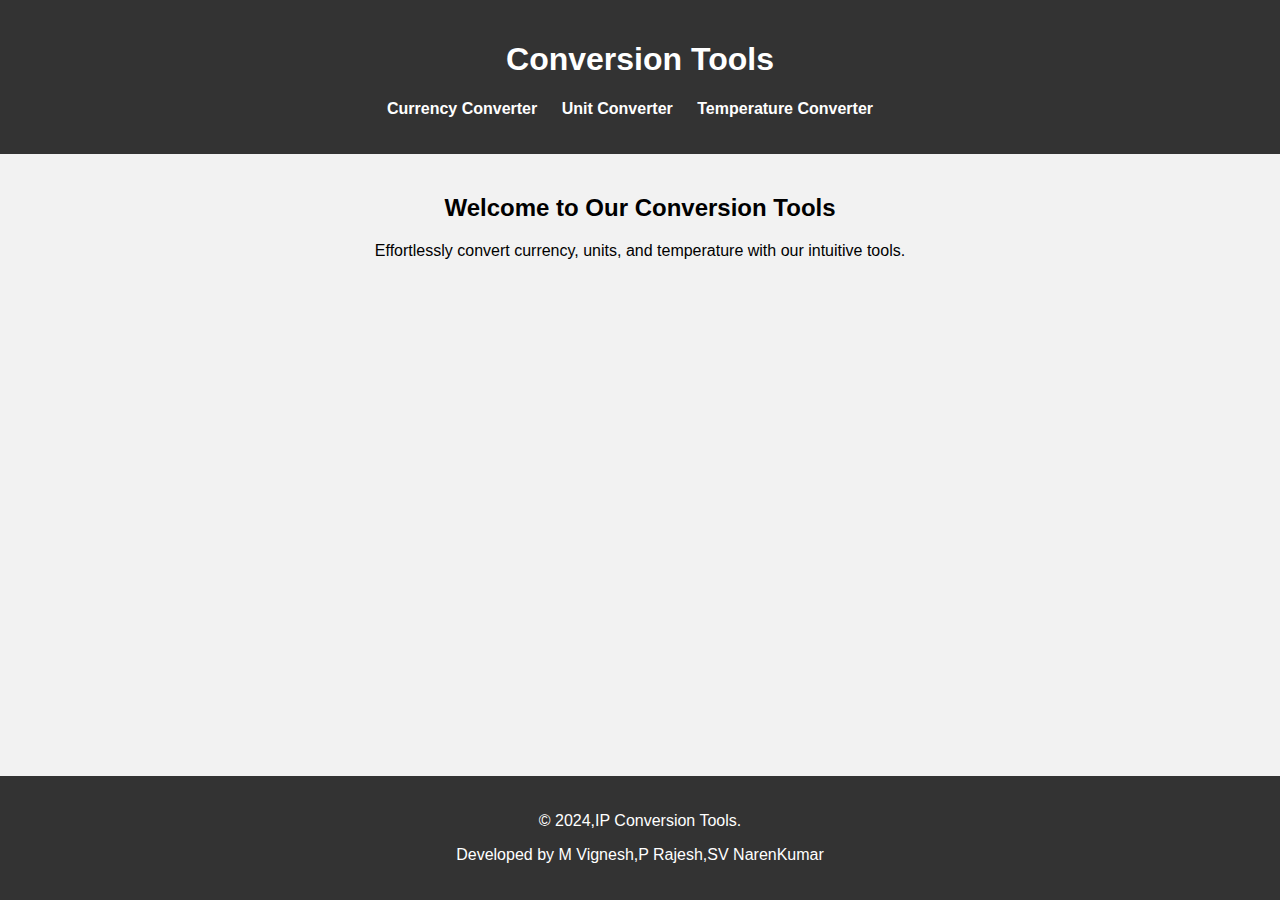
<file: index.html>
<!DOCTYPE html>
<html lang="en">
<head>
    <meta charset="UTF-8">
    <meta name="viewport" content="width=device-width, initial-scale=1.0">
    <title>IP Conversion Tools</title>
    <link rel="stylesheet" href="Landing.css">
</head>
<body>

<header>
    <h1>Conversion Tools</h1>
    <nav>
        <ul>
            <li><a href="currency_conversion.html">Currency Converter</a></li>
            <li><a href="unit_conversion.html">Unit Converter</a></li>
            <li><a href="temperature_conversion.html">Temperature Converter</a></li>
        </ul>
    </nav>
</header>

<main>
    <section class="welcome">
        <h2>Welcome to Our Conversion Tools</h2>
        <p>Effortlessly convert currency, units, and temperature with our intuitive tools.</p>
    </section>
</main>

<footer>
    <p>&copy; 2024,IP Conversion Tools.</p>
    <p class="developers">Developed by M Vignesh,P Rajesh,SV NarenKumar</p>
</footer>

</body>
</html>
</file>
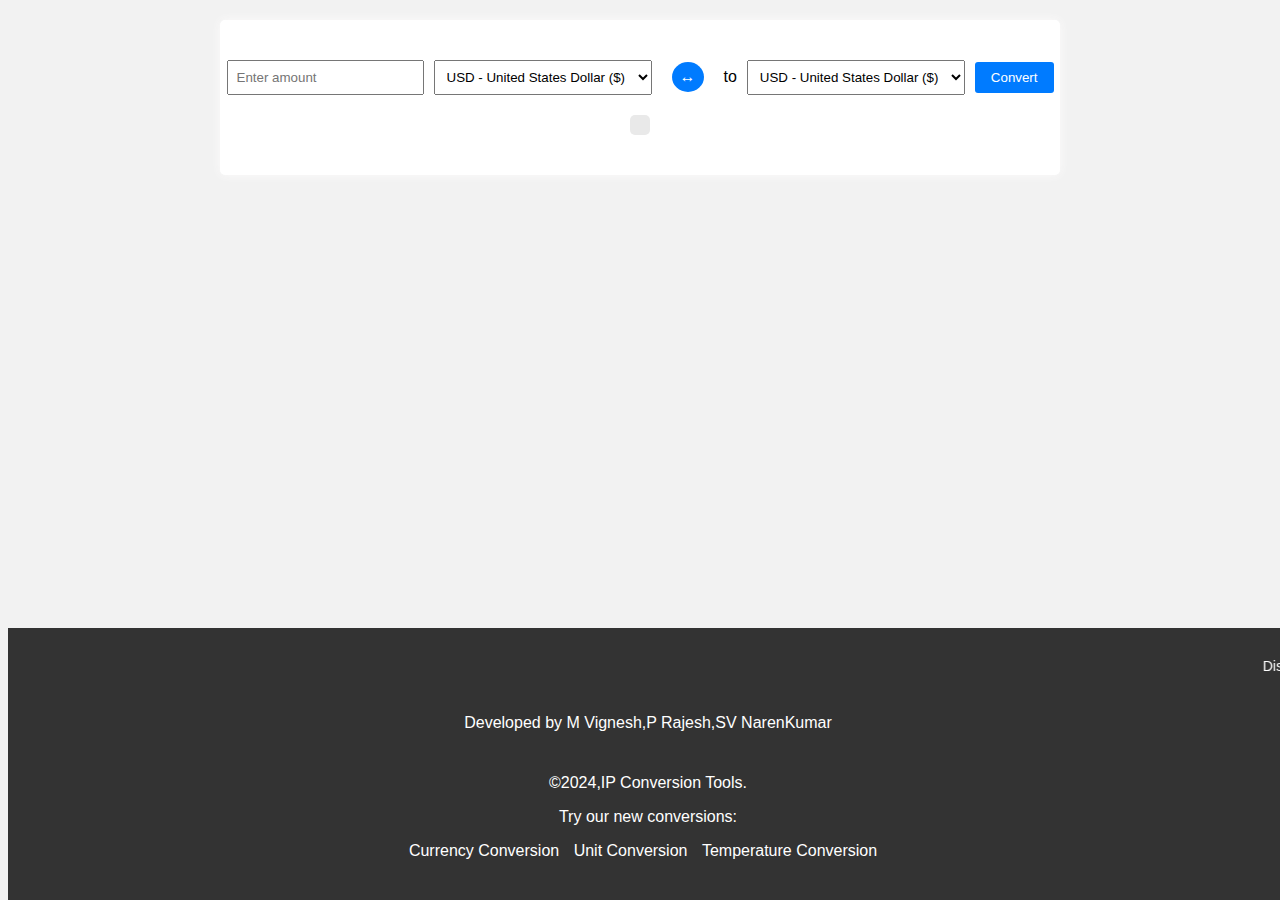
<file: currency_conversion.html>
<!DOCTYPE html>
<html lang="en">
<head>
<meta charset="UTF-8">
<meta name="viewport" content="width=device-width, initial-scale=1.0">
<title>Currency Converter</title>
<link rel="stylesheet" type="text/css" href="currency_conversion.css">
</head>
<body>

<div class="container">
    <h2 id="welcome-message"></h2>
    <div class="converter">
        <div class="conversion-input">
            <input type="number" id="amount" placeholder="Enter amount">
            <select id="fromCurrency">
                <option value="USD">USD - United States Dollar ($)</option>
                <option value="EUR">EUR - Euro (€)</option>
                <option value="GBP">GBP - British Pound (£)</option>
                <option value="JPY">JPY - Japanese Yen (¥)</option>
                <option value="CAD">CAD - Canadian Dollar (CA$)</option>
                <option value="INR">INR - Indian Rupee (₹)</option>
                <option value="AFN">AFN - Afghan Afghani (؋)</option>
                <option value="ALL">ALL - Albanian Lek (L)</option>
                <option value="DZD">DZD - Algerian Dinar (د.ج)</option>
                <option value="AOA">AOA - Angolan Kwanza (Kz)</option>
                <option value="ARS">ARS - Argentine Peso ($)</option>
                <option value="AMD">AMD - Armenian Dram (֏)</option>
                <option value="AWG">AWG - Aruban Florin (Afl)</option>
                <option value="AUD">AUD - Australian Dollar (AU$)</option>
                <option value="CNY">CNY - Chinese Yuan (¥)</option>
                <option value="COP">COP - Colombian Peso ($)</option>
                <option value="IRR">IRR - Iranian Rial (﷼)</option>
                <option value="AED">AED - UAE Dirham (د.إ)</option>
                <option value="KWD">KWD - Kuwaiti Dinar (د.ك)</option>
                <option value="JPY">JPY - Japanese Yen (¥)</option>
                <option value="ILS">ILS - Israeli New Shekel (₪)</option>
                <option value="KES">KES - Kenyan Shilling (KSh)</option>
                <option value="LRD">LRD - Liberian Dollar ($)</option>
                <option value="LYD">LYD - Libyan Dinar (ل.د)</option>
                <option value="MGA">MGA - Malagasy Ariary (Ar)</option>
                <option value="MYR">MYR - Malaysian Ringgit (RM)</option>
                <option value="NPR">NPR - Nepalese Rupee (रू)</option>
                <option value="OMR">OMR - Omani Rial (ر.ع.)</option>
                <option value="PKR">PKR - Pakistani Rupee (₨)</option>
                <option value="QAR">QAR - Qatari Riyal (ر.ق)</option>
                <option value="SAR">SAR - Saudi Riyal (ر.س)</option>
                <option value="RSD">RSD - Serbian Dinar (дин.)</option>
            </select>
            <span class="to-word">
                <button class="swap-button" onclick="swapCurrencies()">↔</button>
              </span>
            <span class="to-word">to</span>
            <select id="toCurrency">
<option value="USD">USD - United States Dollar ($)</option>
    <option value="EUR">EUR - Euro (€)</option>
    <option value="GBP">GBP - British Pound (£)</option>
    <option value="JPY">JPY - Japanese Yen (¥)</option>
    <option value="CAD">CAD - Canadian Dollar (CA$)</option>
    <option value="INR">INR - Indian Rupee (₹)</option>
    <option value="AFN">AFN - Afghan Afghani (؋)</option>
    <option value="ALL">ALL - Albanian Lek (L)</option>
    <option value="DZD">DZD - Algerian Dinar (د.ج)</option>
    <option value="AOA">AOA - Angolan Kwanza (Kz)</option>
    <option value="ARS">ARS - Argentine Peso ($)</option>
    <option value="AMD">AMD - Armenian Dram (֏)</option>
    <option value="AWG">AWG - Aruban Florin (Afl)</option>
    <option value="AUD">AUD - Australian Dollar (AU$)</option>
    <option value="CNY">CNY - Chinese Yuan (¥)</option>
    <option value="COP">COP - Colombian Peso ($)</option>
    <option value="IRR">IRR - Iranian Rial (﷼)</option>
    <option value="AED">AED - UAE Dirham (د.إ)</option>
    <option value="KWD">KWD - Kuwaiti Dinar (د.ك)</option>
    <option value="JPY">JPY - Japanese Yen (¥)</option>
    <option value="ILS">ILS - Israeli New Shekel (₪)</option>
    <option value="KES">KES - Kenyan Shilling (KSh)</option>
    <option value="LRD">LRD - Liberian Dollar ($)</option>
    <option value="LYD">LYD - Libyan Dinar (ل.د)</option>
    <option value="MGA">MGA - Malagasy Ariary (Ar)</option>
    <option value="MYR">MYR - Malaysian Ringgit (RM)</option>
    <option value="NPR">NPR - Nepalese Rupee (रू)</option>
    <option value="OMR">OMR - Omani Rial (ر.ع.)</option>
    <option value="PKR">PKR - Pakistani Rupee (₨)</option>
    <option value="QAR">QAR - Qatari Riyal (ر.ق)</option>
    <option value="SAR">SAR - Saudi Riyal (ر.س)</option>
    <option value="RSD">RSD - Serbian Dinar (дин.)</option>
            </select>
        </div>
        <button onclick="convert()">Convert</button>
    </div>
    <div id="result-container">
        <div id="result"></div>
    </div>
</div>
<footer>
    <div class="disclaimer-container">
  <marquee behavior="scroll" direction="left" scrollamount="3">
    Disclaimer: Currency conversion rates are subject to change and may vary based on market conditions. The rates provided are for informational purposes only and should not be used for trading or financial transactions.
  </marquee>
</div>
    <div class="footer-content">
      <p class="developers">Developed by M Vignesh,P Rajesh,SV NarenKumar</p>
      <div class="conversion-links">
        <p>&copy;2024,IP Conversion Tools.</p>
        <p>Try our new conversions:</p>
        <ul>
          <li><a href="currency_conversion.html">Currency Conversion</a></li>
          <li><a href="unit_conversion.html">Unit Conversion</a></li>
          <li><a href="temperature_conversion.html">Temperature Conversion</a></li>
        </ul>
      </div>
    </div>
  </footer>

<script src="currency_conversion.js"></script>
</body>
</html>
</file>
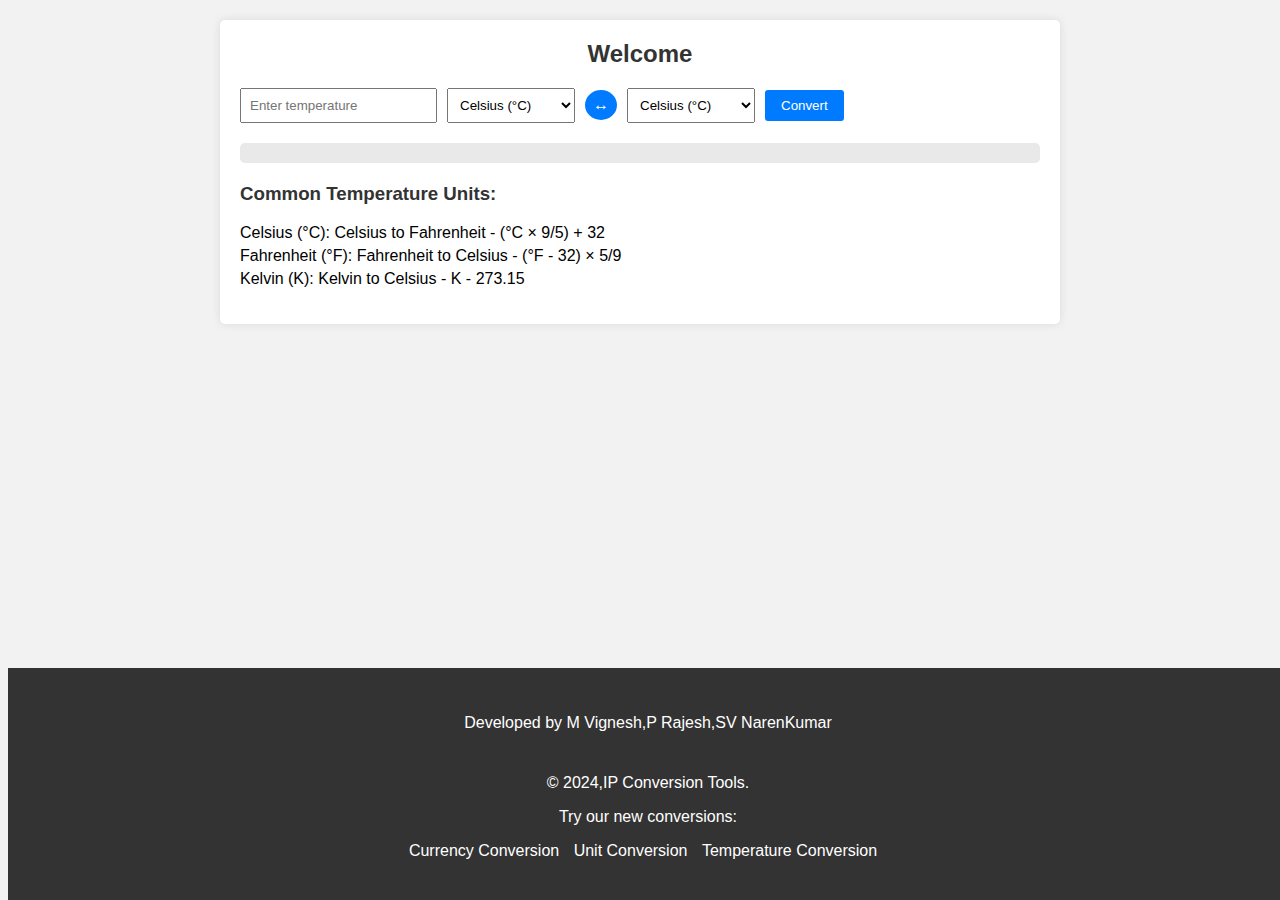
<file: temperature_conversion.html>
<!DOCTYPE html>
<html lang="en">
<head>
<meta charset="UTF-8">
<meta name="viewport" content="width=device-width, initial-scale=1.0">
<title>Temperature Converter</title>
<link rel="stylesheet" type="text/css" href="temperature_conversion.css">
</head>
<body>

<div class="container">
    <h2 id="welcome-message"></h2>
    <div class="converter">
        <div class="conversion-input">
            <input type="number" id="temperature" placeholder="Enter temperature">
            <select id="fromUnit">
                <option value="celsius">Celsius (°C)</option>
                <option value="fahrenheit">Fahrenheit (°F)</option>
                <option value="kelvin">Kelvin (K)</option>
            </select>
            <button id="swapButton"> ↔ </button>
            <select id="toUnit">
                <option value="celsius">Celsius (°C)</option>
                <option value="fahrenheit">Fahrenheit (°F)</option>
                <option value="kelvin">Kelvin (K)</option>
            </select>
        </div><br>
        <button id="convertButton">Convert</button>
    </div>
    <div id="result-container">
        <div id="result"></div>
    </div>
    <div class="common-measures">
        <h3>Common Temperature Units:</h3>
        <ul>
            <li>Celsius (°C): Celsius to Fahrenheit - (°C × 9/5) + 32</li>
            <li>Fahrenheit (°F): Fahrenheit to Celsius - (°F - 32) × 5/9</li>
            <li>Kelvin (K): Kelvin to Celsius - K - 273.15</li>
        </ul>
    </div>
</div>

<footer>
    <div class="footer-content">
      <p class="developers">Developed by M Vignesh,P Rajesh,SV NarenKumar</p>
      <div class="conversion-links">
        <p>&copy; 2024,IP Conversion Tools.</p>
        <p>Try our new conversions:</p>
        <ul>
          <li><a href="currency_conversion.html">Currency Conversion</a></li>
          <li><a href="unit_conversion.html">Unit Conversion</a></li>
          <li><a href="temperature_conversion.html">Temperature Conversion</a></li>
        </ul>
      </div>
    </div>
  </footer>
<script src="temperature_conversion.js"></script>
</body>
</html>
</file>
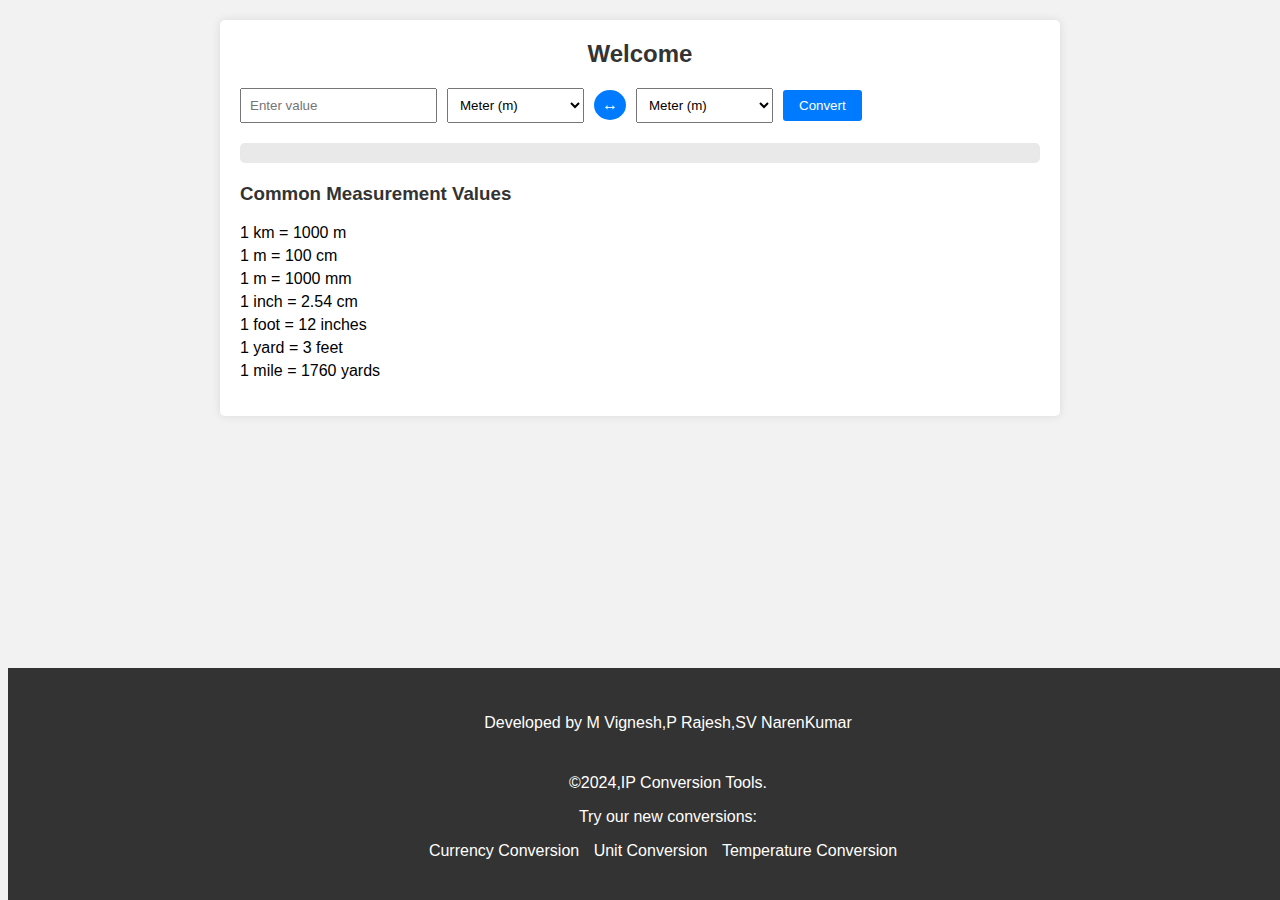
<file: unit_conversion.html>
<!DOCTYPE html>
<html lang="en">
<head>
<meta charset="UTF-8">
<meta name="viewport" content="width=device-width, initial-scale=1.0">
<title>Unit Converter</title>
<link rel="stylesheet" type="text/css" href="unit_conversion.css">
</head>
<body>

<div class="container">
    <h2 id="welcome-message"></h2>
    <div class="converter">
        <div class="conversion-input">
            <input type="number" id="unit" placeholder="Enter value">
            <select id="fromUnit">
                <option value="m">Meter (m)</option>
                <option value="km">Kilometer (km)</option>
                <option value="mm">Millimeter (mm)</option>
                <option value="um">Micrometer (µm)</option>
                <option value="nm">Nanometer (nm)</option>
                <option value="yard">Yard (yd)</option>
                <option value="mile">Mile (mi)</option>
                <option value="cm">Centimeter (cm)</option> <!-- Added -->
                <option value="inch">Inch (in)</option> <!-- Added -->
                <option value="foot">Foot (ft)</option> <!-- Added -->
            </select>
            <button id="swapButton">↔ </button>
            <select id="toUnit">
                <option value="m">Meter (m)</option>
                <option value="km">Kilometer (km)</option>
                <option value="mm">Millimeter (mm)</option>
                <option value="um">Micrometer (µm)</option>
                <option value="nm">Nanometer (nm)</option>
                <option value="yard">Yard (yd)</option>
                <option value="mile">Mile (mi)</option>
                <option value="cm">Centimeter (cm)</option> <!-- Added -->
                <option value="inch">Inch (in)</option> <!-- Added -->
                <option value="foot">Foot (ft)</option> <!-- Added -->
            </select>
        </div><br>
        <button id="convertButton">Convert</button>
    </div>
    <div id="result-container">
        <div id="result"></div>
    </div>
    <div class="common-measures">
        <h3>Common Measurement Values</h3>
        <ul>
            <li>1 km = 1000 m</li>
            <li>1 m = 100 cm</li>
            <li>1 m = 1000 mm</li>
            <li>1 inch = 2.54 cm</li>
            <li>1 foot = 12 inches</li>
            <li>1 yard = 3 feet</li>
            <li>1 mile = 1760 yards</li>
            <!-- Add more common measurement values as needed -->
        </ul>
    </div>
</div>
<footer>
    <div class="footer-content">
      <p class="developers">Developed by M Vignesh,P Rajesh,SV NarenKumar</p>
      <div class="conversion-links">
        <p>&copy;2024,IP Conversion Tools.</p>
        <p>Try our new conversions:</p>
        <ul>
          <li><a href="currency_conversion.html">Currency Conversion</a></li>
          <li><a href="unit_conversion.html">Unit Conversion</a></li>
          <li><a href="temperature_conversion.html">Temperature Conversion</a></li>
        </ul>
      </div>
    </div>
  </footer>
<script src="unit_conversion.js"></script>
</body>
</html>
</file>
<file: Landing.css>
body {
    font-family: Arial, sans-serif;
    margin: 0;
    padding: 0;
    background-color: #f2f2f2;
}

header {
    background-color: #333;
    color: #fff;
    padding: 20px;
    text-align: center;
}

nav ul {
    list-style-type: none;
    padding: 0;
}

nav ul li {
    display: inline;
    margin-right: 20px;
}

nav ul li a {
    color: #fff;
    text-decoration: none;
    font-weight: bold;
}

nav ul li a:hover {
    text-decoration: underline;
}

main {
    padding: 20px;
}

.welcome {
    text-align: center;
}

footer {
    background-color: #333; /* Dark background for the footer */
    color: #fff; /* White text color */
    padding: 20px 0;
    text-align: center;
    width: 100%;
    position: fixed;
    bottom: 0;
}
</file>
<file: currency_conversion.css>
body {
    font-family: Arial, sans-serif;
    background-color: #f2f2f2;
}
.swap-button {
    width: 30px;
    height: 30px;
    border-radius: 50%; /* Make it round */
    border: none;
    background-color: #007bff; /* Button color */
    color: #fff; /* Text color */
    font-size: 16px;
    cursor: pointer;
    display: flex; /* Use flexbox */
    justify-content: center; /* Center content horizontally */
    align-items: center; /* Center content vertically */
}

.swap-button:hover {
    background-color: #0056b3; /* Change color on hover */
}


.container {
    max-width: 800px;
    margin: 20px auto;
    padding: 20px;
    border-radius: 5px;
    background-color: #fff;
    box-shadow: 0 0 10px rgb(252, 251, 251);
    display: flex; /* Add flexbox */
    flex-direction: column; /* Stack elements vertically */
    align-items: center; /* Center items horizontally */
    justify-content: center; /* Center items vertically */
}

h2 {
    margin-top: 0;
    color: #333;
}

.converter {
    display: flex;
    align-items: center;
    margin-bottom: 20px;
}

.conversion-input {
    display: flex;
    align-items: center;
}

input[type="number"],
select {
    padding: 8px;
    margin-right: 10px;
}
.to-word {
    margin: 0 10px; /* Add margin around the "to" word */
}
button {
    cursor: pointer;
    background-color: #007bff;
    color: #fff;
    border: none;
    border-radius: 3px;
    padding: 8px 16px;
}

button:hover {
    background-color: #0056b3;
}

#result-container {
    padding: 10px;
    border-radius: 5px;
    background-color: #e9e9e9;
    margin-bottom: 20px;
}

#result {
    font-size: 18px;
}
footer {
    background-color: #333; /* Dark background for the footer */
    color: #fff; /* White text color */
    padding: 20px 0;
    text-align: center;
    width: 100%;
    position: fixed;
    bottom: 0;
}
.footer-info {
    color: #fff; /* Text color */
    margin-bottom: 10px; /* Adjust margin as needed */
}
.footer-content {
    padding: 10px; /* Adjust padding as needed */
    color: #fff; /* Text color */
}

.conversion-links {
    width: 100%;
    background-color: #333; /* Optional: sets a background color for the footer */
    text-align: center; /* Centers the links */
    padding: 10px 0; /* Add padding to the top and bottom */
}

.conversion-links ul {
    list-style: none;
    padding: 0;
    margin: 0;
}

.conversion-links ul li {
    display: inline; /* Displays the list items in a line */
    margin-right: 10px; /* Spacing between the list items */
}

.conversion-links a {
    text-decoration: none;
    color: #fff;
}

.conversion-links a:hover {
    text-decoration: underline;
}
.disclaimer-container {
    overflow: hidden; /* Hide any overflow */
    padding: 10px 0; /* Add padding as needed */
  }
  
  /* Style for the scrolling marquee */
  marquee {
    font-size: 14px; /* Adjust font size as needed */
    color: #fff; 
  }
</file>
<file: temperature_conversion.css>
/* Add your CSS styles here */
body {
    font-family: Arial, sans-serif;
    background-color: #f2f2f2;
}

.container {
    max-width: 800px;
    margin: 20px auto;
    padding: 20px;
    border-radius: 5px;
    background-color: #fff;
    box-shadow: 0 0 10px rgba(0, 0, 0, 0.1);
}

h2 {
    margin-top: 0;
    color: #333;
    text-align: center;
}

.converter {
    display: flex;
    align-items: center;
    margin-bottom: 20px;
}

.conversion-input {
    display: flex;
    align-items: center;
}

input[type="number"],
select {
    padding: 8px;
    margin-right: 10px;
}

button {
    cursor: pointer;
    background-color: #007bff;
    color: #fff;
    border: none;
    border-radius: 3px;
    padding: 8px 16px;
}

button:hover {
    background-color: #0056b3;
}

#result-container {
    padding: 10px;
    border-radius: 5px;
    background-color: #e9e9e9;
    margin-bottom: 20px;
}

#result {
    font-size: 18px;
}

.common-measures {
    margin-top: 20px;
}

.common-measures h3 {
    margin-top: 0;
    color: #333;
}

.common-measures ul {
    list-style-type: none;
    padding: 0;
}

.common-measures li {
    margin-bottom: 5px;
}

#swapButton {
    width: 30px;
    height: 30px;
    border-radius: 50%; /* Make it round */
    border: none;
    background-color: #007bff; /* Button color */
    color: #fff; /* Text color */
    font-size: 16px;
    cursor: pointer;
    display: flex; /* Use flexbox */
    justify-content: center; /* Center content horizontally */
    align-items: center; /* Center content vertically */
    margin-right: 10px; /* Add space between swap button and "to" units dropdown */
}

/* Footer styles */
footer {
    background-color: #333; /* Dark background for the footer */
    color: #fff; /* White text color */
    padding: 20px 0;
    text-align: center;
    width: 100%;
    position: fixed;
    bottom: 0;
}
.footer-info {
    color: #fff; /* Text color */
    margin-bottom: 10px; /* Adjust margin as needed */
}
.footer-content {
    padding: 10px; /* Adjust padding as needed */
    color: #fff; /* Text color */
}

.conversion-links {
    width: 100%;
    background-color: #333; /* Optional: sets a background color for the footer */
    text-align: center; /* Centers the links */
    padding: 10px 0; /* Add padding to the top and bottom */
}

.conversion-links ul {
    list-style: none;
    padding: 0;
    margin: 0;
}

.conversion-links ul li {
    display: inline; /* Displays the list items in a line */
    margin-right: 10px; /* Spacing between the list items */
}

.conversion-links a {
    text-decoration: none;
    color: #fff;
}

.conversion-links a:hover {
    text-decoration: underline;
}
</file>
<file: unit_conversion.css>
/* Add your CSS styles here */
body {
    font-family: Arial, sans-serif;
    background-color: #f2f2f2;
}

.container {
    max-width: 800px;
    margin: 20px auto;
    padding: 20px;
    border-radius: 5px;
    background-color: #fff;
    box-shadow: 0 0 10px rgba(0, 0, 0, 0.1);
}

h2 {
    margin-top: 0;
    color: #333;
    text-align: center;
}

.converter {
    display: flex;
    align-items: center;
    margin-bottom: 20px;
}

.conversion-input {
    display: flex;
    align-items: center;
}

input[type="number"],
select {
    padding: 8px;
    margin-right: 10px;
}

button {
    cursor: pointer;
    background-color: #007bff;
    color: #fff;
    border: none;
    border-radius: 3px;
    padding: 8px 16px;
}

button:hover {
    background-color: #0056b3;
}

#result-container {
    padding: 10px;
    border-radius: 5px;
    background-color: #e9e9e9;
    margin-bottom: 20px;
}

#result {
    font-size: 18px;
}

.common-measures {
    margin-top: 20px;
}

.common-measures h3 {
    margin-top: 0;
    color: #333;
}

.common-measures ul {
    list-style-type: none;
    padding: 0;
}

.common-measures li {
    margin-bottom: 5px;
}

#swapButton {
    width: 30px;
    height: 30px;
    border-radius: 50%; /* Make it round */
    border: none;
    background-color: #007bff; /* Button color */
    color: #fff; /* Text color */
    font-size: 16px;
    cursor: pointer;
    display: flex; /* Use flexbox */
    justify-content: center; /* Center content horizontally */
    align-items: center; /* Center content vertically */
    margin-right: 10px; /* Add space between swap button and "to" units dropdown */
}

/* Footer styles */
footer {
    background-color: #333; /* Dark background for the footer */
    color: #fff; /* White text color */
    padding: 20px;
    text-align: center;
    width: 100%;
    position: fixed;
    bottom: 0;
}
.footer-info {
    color: #fff; /* Text color */
    margin-bottom: 10px; /* Adjust margin as needed */
}
.footer-content {
    padding: 10px; /* Adjust padding as needed */
    color: #fff; /* Text color */
}

.conversion-links {
    width: 100%;
    background-color: #333; /* Optional: sets a background color for the footer */
    text-align: center; /* Centers the links */
    padding: 10px 0; /* Add padding to the top and bottom */
}

.conversion-links ul {
    list-style: none;
    padding: 0;
    margin: 0;
}

.conversion-links ul li {
    display: inline; /* Displays the list items in a line */
    margin-right: 10px; /* Spacing between the list items */
}

.conversion-links a {
    text-decoration: none;
    color: #fff;
}

.conversion-links a:hover {
    text-decoration: underline;
}
</file>
